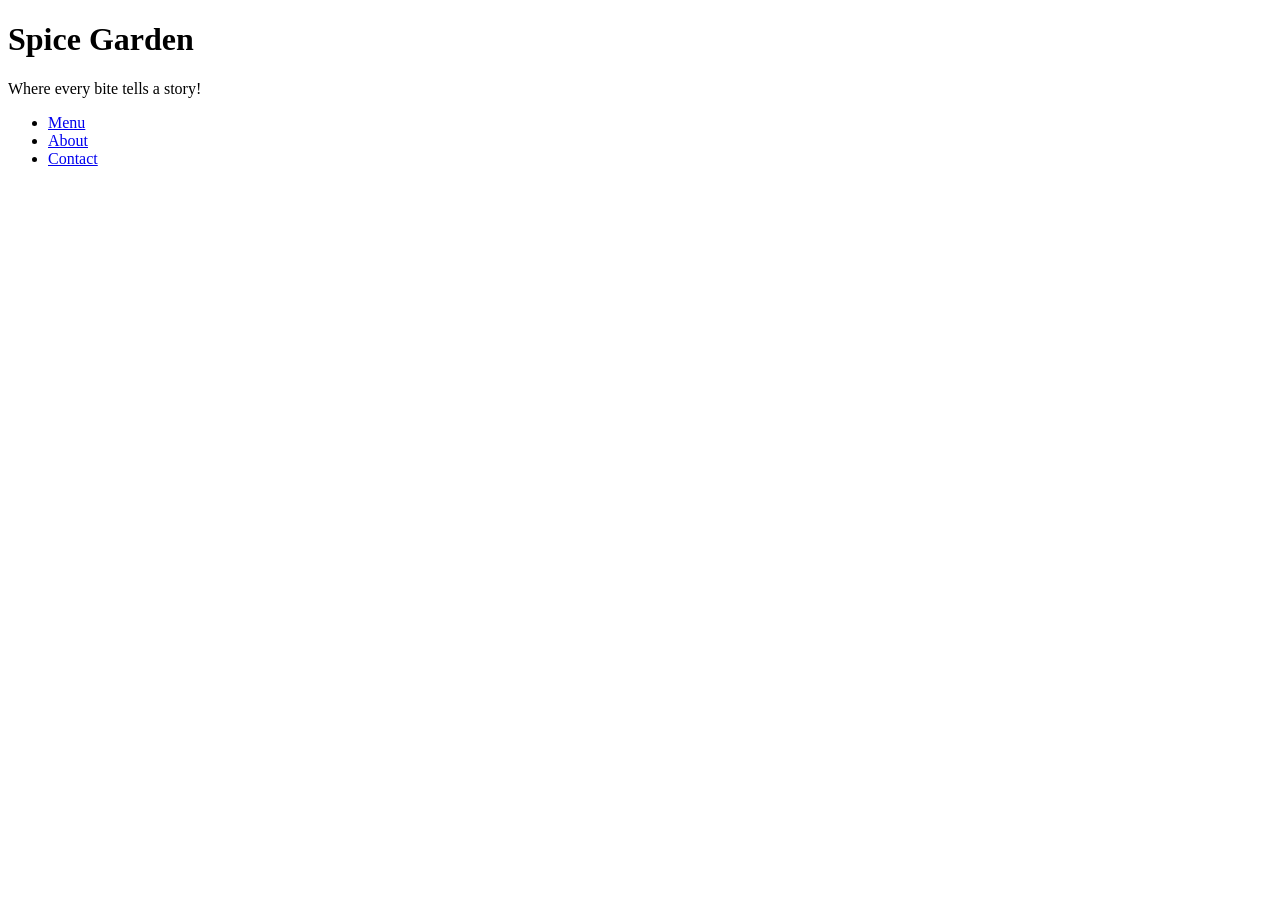
<file: Assignments/01-restaurant-menu-page/index.html>
<!doctype html>
<html lang="en">
  <head>
    <meta charset="UTF-8" />
    <meta name="viewport" content="width=device-width, initial-scale=1.0" />
    <title>Spice Garden | Restaurant Menu</title>
  </head>
  <body>
    <header>
      <div>
        <h1>Spice Garden</h1>
        <p>Where every bite tells a story!</p>
      </div>

      <nav>
        <ul>
          <li><a href="#menu">Menu</a></li>
          <li><a href="#about">About</a></li>
          <li><a href="#contact">Contact</a></li>
        </ul>
      </nav>
    </header>

    <main>
      <section id="hero">
        <!-- Hero section -->
      </section>

      <section id="menu">
        <!-- Menu section -->
      </section>

      <section id="about">
        <!-- About section -->
      </section>
    </main>

    <footer id="contact">
      <!-- Restaurant information -->
    </footer>
  </body>
</html>
</file>
